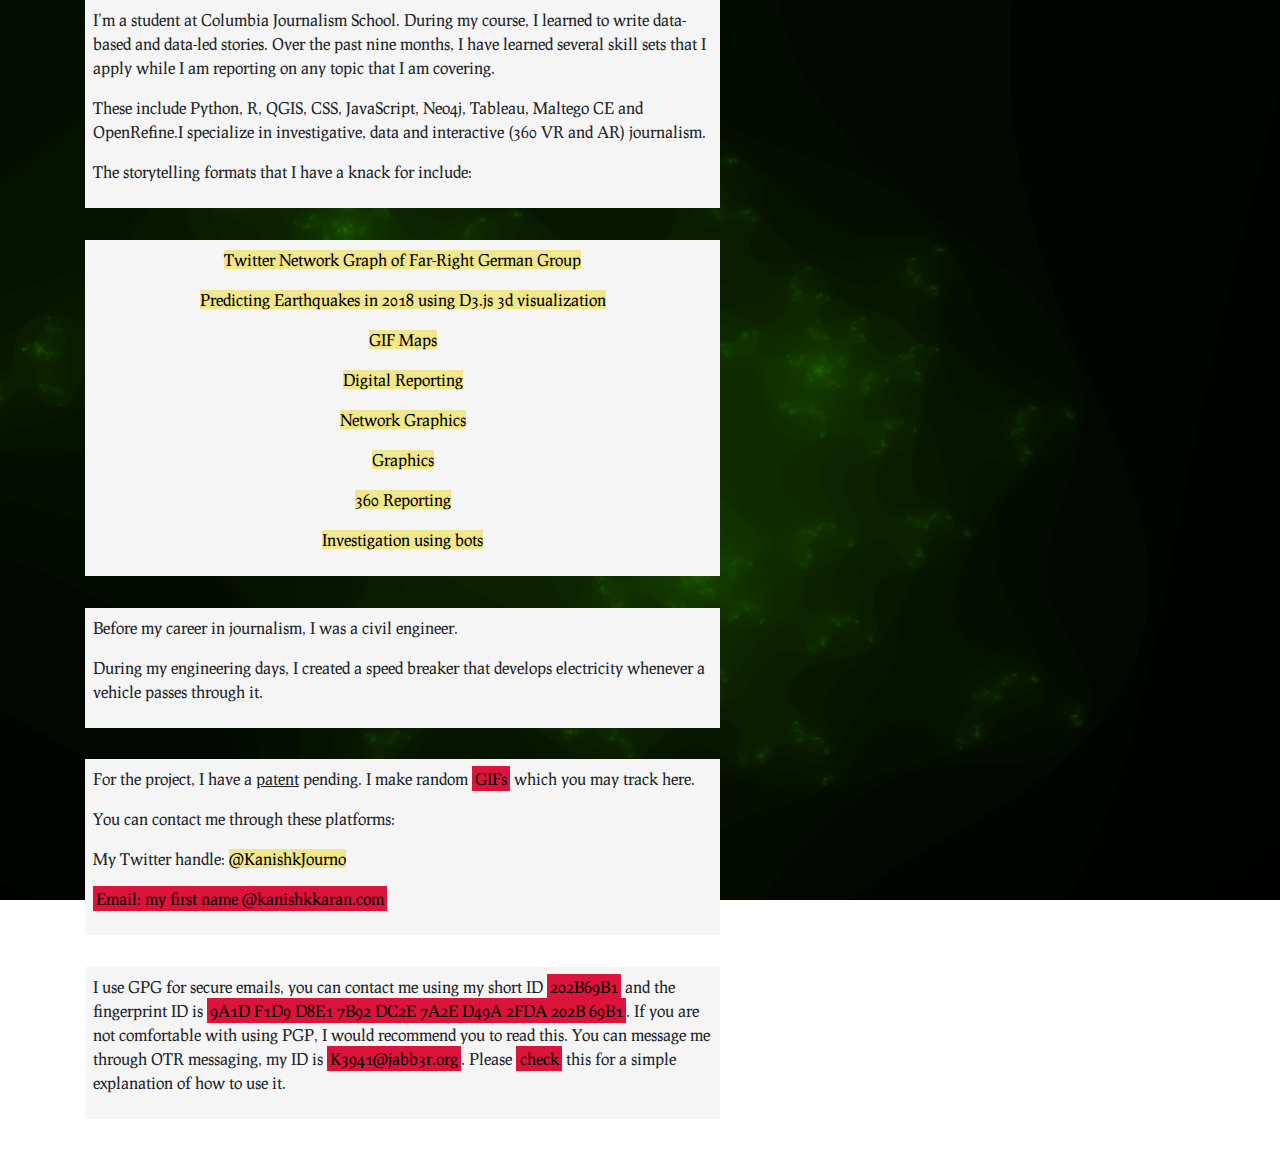
<file: index.html>
<!doctype html>
<html lang="en">
<head>
  <meta charset="utf-8">
  <meta name="viewport" content="width=device-width, initial-scale=1, shrink-to-fit=no">
  <link href="https://fonts.googleapis.com/css?family=Prociono" rel="stylesheet">
  <link rel="stylesheet" href="https://maxcdn.bootstrapcdn.com/bootstrap/4.0.0/css/bootstrap.min.css">
  <link rel="stylesheet" href="custom.css">

    <title>Kanishk's Portfolio</title>
    <meta name="viewport" content="width=device-width, initial-scale=1">
<style>
.parallax {
    /* The image used */
    background-image: url("Fractal-5.png");


    /* Set a specific height */
    min-height: 500px;

    /* Create the parallax scrolling effect */
    background-attachment: fixed;
    background-position: center;
    background-repeat: no-repeat;
    background-blend-mode: luminosity;
    background-size: cover;


}
</style>
  </head>
  <body>
      <div class="parallax">
        <div class="container" style="marign 12% 2% 2% 2%;">
          <div class="row" style="margin 12% 2% 2% 2%;">
            <div class="col-sm-7">
              <div class="description-box">
                <p>I’m a student at Columbia Journalism School. During my course, I learned to write data-based and data-led stories. Over the past nine months, I have learned several skill sets that I apply while I am reporting on any topic that I am covering.</p>
                <p>These include Python, R, QGIS, CSS, JavaScript, Neo4j, Tableau, Maltego CE and OpenRefine.I specialize in investigative, data and interactive (360 VR and AR) journalism.</p>
                <p>The storytelling formats that I have a knack for include:</p>
              </div>
              <div class="description-box">

                <p align="center"><a href="https://kanishkkaran.github.io/Far-Right_Project/">Twitter Network Graph of Far-Right German Group</a></p>
                <p align="center"><a href="https://beta.observablehq.com/@kanishkkaran/earthquakes-credits-jeremy#globe">Predicting Earthquakes in 2018 using D3.js 3d visualization</a></p>
                <p align="center"><a href="https://giphy.com/gifs/weather-maps-5zdqs4t8PVVVHYZRhF/fullscreen">GIF Maps</a></p>
                <p align="center"><a href="https://www.docdroid.net/NwXNHdr/far-right-meme-campaign.pdf">Digital Reporting</a></p>
                <p align="center"><a href="https://medium.com/@kanishkkaran/network-graph-of-reconquista-germania-verr%C3%A4terduell-twitter-campaign-9914775b151e">Network Graphics</a></mark></p>
                <p align="center"><a href="https://www.behance.net/gallery/63597751/Data-Project-at-CJS">Graphics</a></p>
                <p align="center"><a href="https://www.kanishkkaran.com/360-reporting.html">360 Reporting</a></p>
                <p align="center"><a href="https://twitter.com/RightBot_">Investigation using bots</a></p>

              </div>
              <div class="description-box">
                <p>Before my career in journalism, I was a civil engineer.</p>
            <p>During my engineering days, I created a speed breaker that develops electricity whenever a vehicle passes through it.</p>
          </div>

            <div class="description-box">
              <p>For the project, I have a <u>patent</u> pending. I make random <mark>GIFs</mark> which you may track here.</p>
               <p>You can contact me through these platforms:</p>
               <p>My Twitter handle: <a href="http://twitter.com/Kanishkjourno">@KanishkJourno</a></p>
               <p><mark>Email: my first name @kanishkkaran.com</mark></p>
             </div>

             <div class="description-box">
             <p>I use GPG for secure emails, you can contact me using my short ID <mark>202B69B1</mark> and the fingerprint ID is <mark>9A1D F1D9 D8E1 7B92 DC2E 7A2E D49A 2FDA 202B 69B1</mark>. If you are not comfortable with using PGP, I would recommend you to read this. You can message me through OTR messaging, my ID is <mark>K3941@jabb3r.org</mark>. Please <mark>check</mark> this for a simple explanation of how to use it.</p>
           </div>
          </div>
        </div>
      </div>
    </div>

    <style>
    .description-box {
      background: Whitesmoke;
      margin-bottom: 15px;
      width: 100%;
      margin-bottom: 5%;
      padding: 0.5em 0.5em 0.5em 0.5em;
    }

    a {
      background: khaki;
      color: black;
    }

    mark {
    background-color: Crimson;
    color: black;
}
</style>
</body>
</html>
</file>
<file: custom.css>
body {
  font-family: 'Prociono', serif;
  font-weight: 400;
}

h1, h2, h3, h4, h5, h6 {
  font-family: 'Prociono', serif;
  font-weight: 600;
}

a {
  color: #007bff;
}

a:hover {
  color: #0056b3;
}

.snippet-header {
  padding: 60px 0;
}

.simple-nav {
  padding: 10px;
}

.simple-nav h4 {
  display: inline;
  margin-right: 15px;
}

.nav.colored {
  background: #333;
}

.nav.colored a {
  color: #fff;
}

.fancy-header {
  background-color: #f6f6f6;
  background-image: linear-gradient(915deg, #f6f6f6 0%, #e9e9e9 100%);
  background-size: 100% 100%;
  padding: 8em 0;
}

.alt-color {
  background-color: #f6f6f6;
  background-image: linear-gradient(915deg, #f6f6f6 0%, #e9e9e9 74%);
  padding: 8em 0;
}

.alt-color-2 {
  background-color: #f6f0c4;
  background-image: linear-gradient(315deg, #f6f0c4 0%, #d99ec9 74%);
}

.background {
  background-image: url('background.jpg');
  background-size: cover;
}

.shadow-background {
  color: white;
  text-shadow: rgba(0,0,0,0.4) 0 0 30px;
/*  color: black; */
/*  text-shadow: rgba(255,255,255,0.4) 0 0 30px; */
}

img {
  max-width: 100%;
}

.section {
  padding-top: 30px;
}

.text-highlight h1 {
  background: #FAD0C4;
  color: black;
  display: inline;
  line-height: 1.15;
}

.footer {
  background: #f5f5f5;
}

.footer .container {
  padding: 30px 0;
}
</file>
